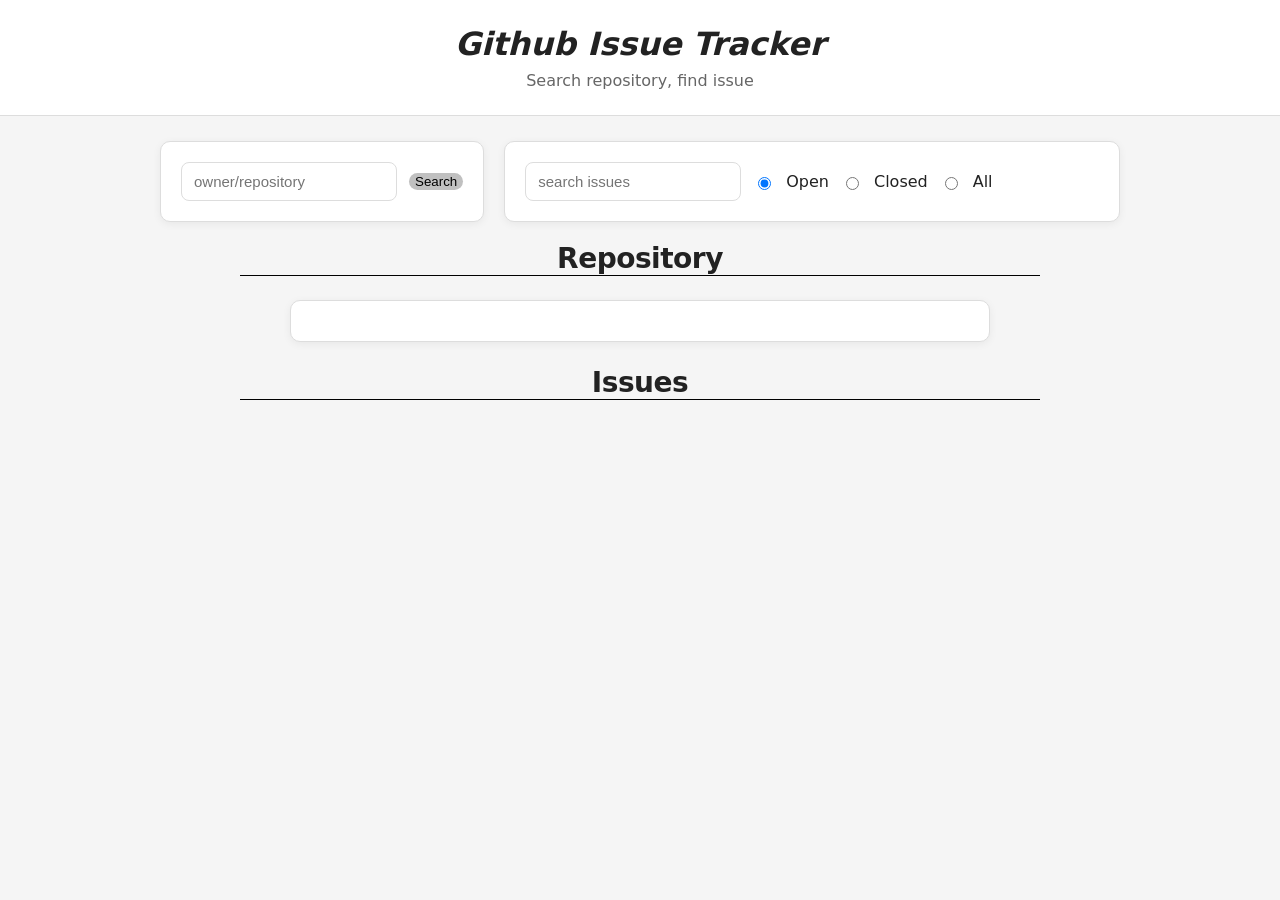
<file: github-issue-tracker/index.html>
<!DOCTYPE html>
<html lang="en">
<head>
    <meta charset="UTF-8">
    <meta name="viewport" content="width=device-width, initial-scale=1.0">
    <title>github issue tracker</title>
    <link rel="stylesheet" href="css/style.css">
    <script type="module" src="./js/events.js"></script>
</head>
<body>
    <main>
        <header>
            <h1>Github Issue Tracker</h1>
            <p>Search repository, find issue</p>
        </header>
<div id="search-container">
    <form id="repo-form">
        <input
        type="text"
        id="repo-input"
        placeholder="owner/repository"
        required>
    <button type="submit" id="search-repo">Search</button>
    </form>


        <section id="issue-section">
        <input type="text"
        placeholder="search issues"
        id="issue-input"
        >
        <input type="radio" id="open" name="status" value="open" checked>
        <label for="open">Open</label>

        <input type="radio" id="closed" name="status" value="closed">
        <label for="closed">Closed</label>

        <input type="radio" id="all" name="status" value="all">
        <label for="all">All</label>
        </section>
</div>
<h2 class="section-title">Repository</h2>
<div id="display-repo"></div>

<h2 class="section-title">Issues</h2>
<div id="display-issue"></div>

    </main>
</body>
</html>
</file>
<file: github-issue-tracker/css/style.css>
:root {
    --bg: #f5f5f5;
    --surface: #ffffff;
    --primary: #6c5ce7;
    --text: #222;
    --border: #ddd;
}

* {
    box-sizing: border-box;
}

body {
    margin: 0;
    font-family: system-ui, sans-serif;
    background-color: var(--bg);
    color: var(--text);
}

.section-title {
    width: 100%;
    max-width: 800px;
    margin: 40px auto 20px;
    margin-top: 15px;
    
    text-align: center;

    font-size: 28px;
    font-weight: 700;
    letter-spacing: -0.5px;
    border-bottom: 1px solid black;
}

header {
    background-color: var(--surface);
    border-bottom: 1px solid var(--border);
    padding: 25px 15px;
    margin-bottom: 25px;
}

header h1 {
    font-style: italic;
    text-align: center;
    margin: 0 0 8px;
}

header p {
    text-align: center;
    margin: 0;
    color: #666;
}

#search-container {
    display: grid;
    grid-template-columns: 1fr 2fr;
    gap: 20px;
    max-width: 1000px;
    margin: 20px auto;
    padding: 0 20px;
}

#repo-form,
#issue-section {
    background-color: var(--surface);
    border: 1px solid var(--border);
    border-radius: 10px;
    padding: 20px;
    box-shadow: 0 2px 8px rgba(0, 0, 0, 0.06);
}

#repo-form {
    display: flex;
    align-items: center;
    gap: 12px;
}

#issue-section {
    display: flex;
    align-items: center;
    gap: 12px;
}

input[type="text"] {
    padding: 10px 12px;
    border: 1px solid var(--border);
    border-radius: 8px;
    font-size: 15px;
}

input[type="text"]:focus {
    outline: 2px solid var(--primary);
    border-color: transparent;
}

#search-repo {
    border-radius: 9px;
    border: none;
    background-color: silver;
    transition: 0.3s ease;
}

#search-repo:hover {
    background-color: var(--primary);
    transform: translateY(-1px);
}

@media (max-width: 700px) {
    #search-container {
        grid-template-columns: 1fr;
    }
}

/* repo block */



#display-repo {
    font-style: italic;
    display: flex;
    justify-content: space-between;
    align-items: center;

    max-width: 700px;
    margin: 24px auto;
    padding: 20px 24px;

    background: #fff;
    border: 1px solid #ddd;
    border-radius: 10px;

    box-shadow: 0 2px 8px rgba(0, 0, 0, 0.06);
}

#display-repo h2 {
    margin: 0;
    font-size: 22px;
}

#fav-button {
    padding: 8px 14px;

    border: 1px solid #ddd;
    border-radius: 8px;
    background: #f5f5f5;

    cursor: pointer;
    transition: 0.2s ease;
}

#fav-button:hover {
    background: #e9e9e9;
    color: #6c5ce7;
}

#display-issue {
    max-width: 700px;
    margin: 24px auto;
}

.issue-card {
    padding: 20px 24px;
    margin-bottom: 16px;

    background: #fff;
    border: 1px solid #ddd;
    border-radius: 10px;

    box-shadow: 0 2px 8px rgba(0, 0, 0, 0.06);

    overflow: hidden;
}

.issue-card h3 {
    margin-top: 0;
    font-style: normal;
}

.issue-card {
    padding: 20px 24px;
    margin-bottom: 16px;
    background: #fff;
    border: 1px solid #ddd;
    border-radius: 10px;
    box-shadow: 0 2px 8px rgba(0, 0, 0, 0.06);
    overflow: hidden;
}

.issue-card h3 {
    margin-top: 0;
    font-style: normal;
}

.issue-card p {
    line-height: 1.5;
    overflow-wrap: anywhere;
    display: -webkit-box;
    -webkit-box-orient: vertical;
    overflow: hidden;
}
</file>
